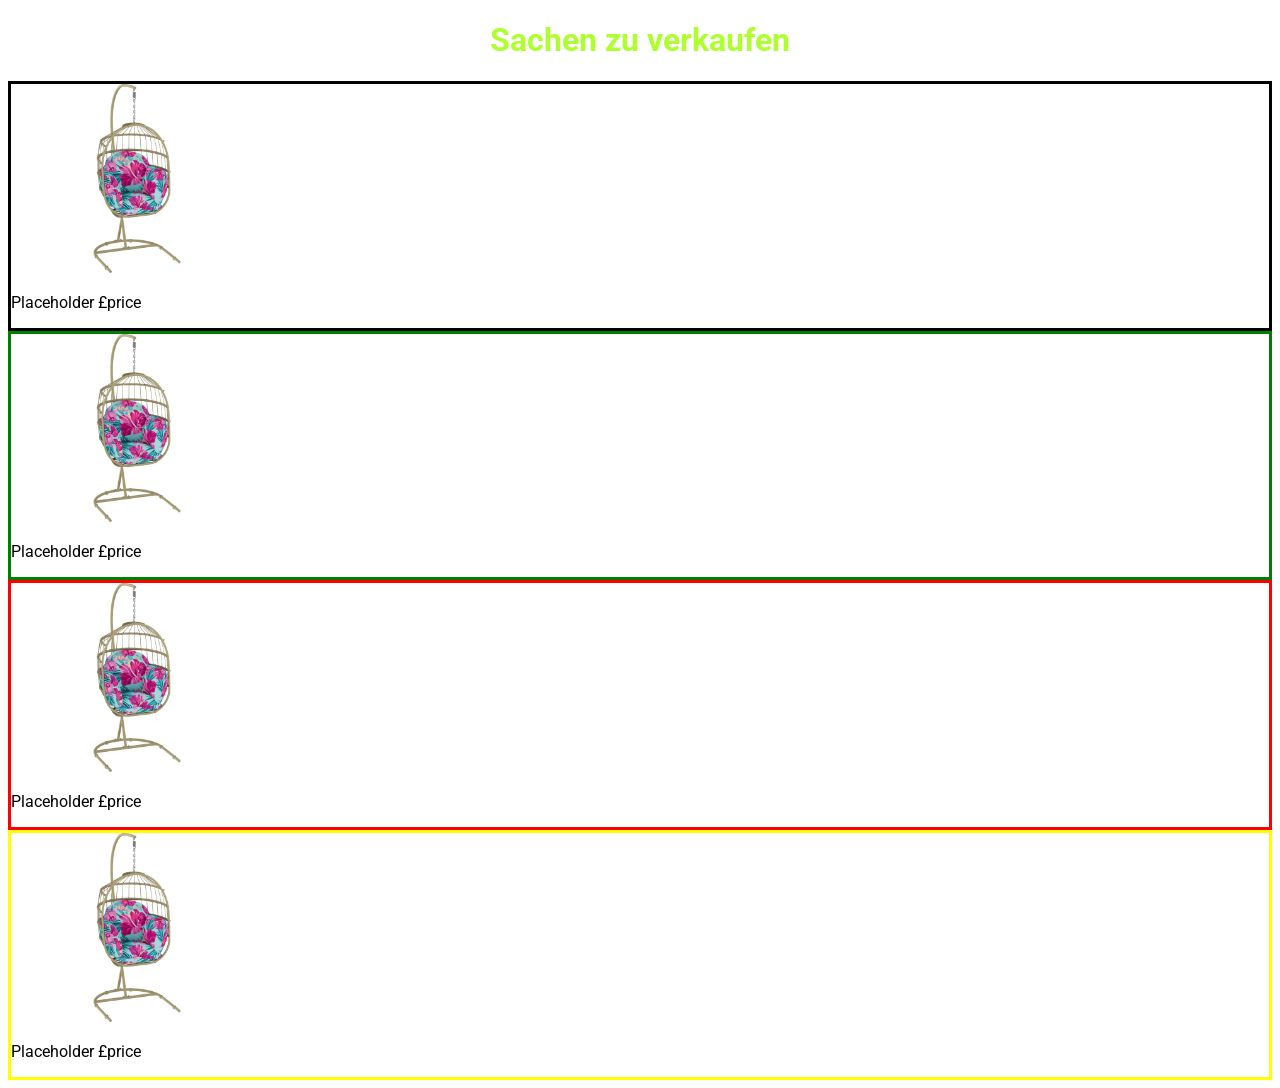
<file: index.html>
<!DOCTYPE html>
<html lang="en">
<head>
    <meta charset="UTF-8">
    <meta name="viewport" content="width=device-width, initial-scale=1.0">
    <link rel="stylesheet" href="styles.css">
    <link rel="preconnect" href="https://fonts.googleapis.com">
    <link rel="preconnect" href="https://fonts.gstatic.com" crossorigin>
    <link href="https://fonts.googleapis.com/css2?family=Roboto:ital,wght@0,100..900;1,100..900&display=swap" rel="stylesheet">
    <title>zu verkaufen</title>
</head>
    <body>
        <h1>Sachen zu verkaufen</h1>
            <main>
                <article id="makeblack">
                    <img src="obi_hanging_chair.webp" style="width:20%;" alt="Placeholder Image"/>
                    <p>Placeholder £price</p>
                </article>
                <article id="makegreen" >
                    <img src="obi_hanging_chair.webp" style="width:20%;" alt="Placeholder Image"/>
                    <p>Placeholder £price</p>
                </article>
                <article id="makered">
                    <img src="obi_hanging_chair.webp" style="width:20%;" alt="Placeholder Image"/>
                    <p>Placeholder £price</p>
                </article>
                <article id="makeyellow">
                    <img src="obi_hanging_chair.webp" style="width:20%;" alt="Placeholder Image"/>
                    <p>Placeholder £price</p>
                </article>
            </main>
    </body>
</html>
</file>
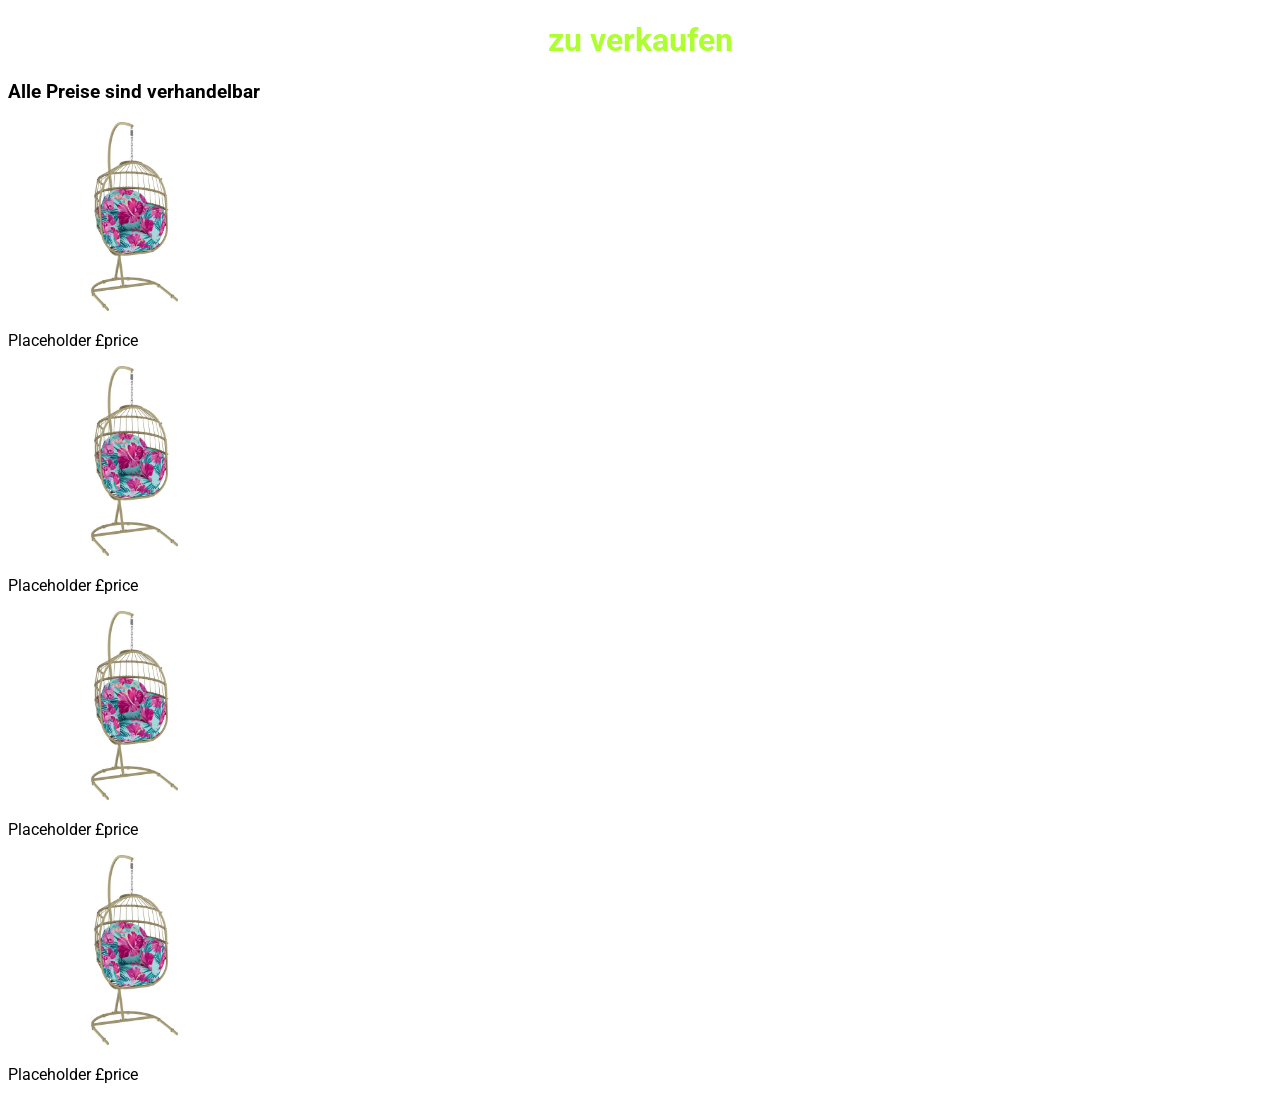
<file: main.html>
<!DOCTYPE html>
<html lang="en">
<head>
    <meta charset="UTF-8">
    <meta name="viewport" content="width=device-width, initial-scale=1.0">
    <link rel="stylesheet" href="styles.css">
    <link rel="preconnect" href="https://fonts.googleapis.com">
    <link rel="preconnect" href="https://fonts.gstatic.com" crossorigin>
    <link href="https://fonts.googleapis.com/css2?family=Roboto:ital,wght@0,100..900;1,100..900&display=swap" rel="stylesheet">
    <title>zu verkaufen</title>
</head>
    <body>
        <h1>zu verkaufen</h1>
        <h3>Alle Preise sind verhandelbar</h3>
            <main>
                <article>
                    <img src="obi_hanging_chair.webp" style="width:20%;" alt="Placeholder Image"/>
                    <p>Placeholder £price</p>
                </article>
                <article>
                    <img src="obi_hanging_chair.webp" style="width:20%;" alt="Placeholder Image"/>
                    <p>Placeholder £price</p>
                </article>
                <article>
                    <img src="obi_hanging_chair.webp" style="width:20%;" alt="Placeholder Image"/>
                    <p>Placeholder £price</p>
                </article>
                <article>
                    <img src="obi_hanging_chair.webp" style="width:20%;" alt="Placeholder Image"/>
                    <p>Placeholder £price</p>
                </article>
            </main>
    </body>
</html>
</file>
<file: styles.css>
/**/
body{
    font-family: 'Roboto', sans-serif;
}

#makeblack{
    border: solid 3px black;
}
#makegreen{
    border: solid 3px green;
}
#makered{
    border: solid 3px red;
}
#makeyellow{
    border: solid 3px yellow;
}

h1
{
    text-align: center;
    color: greenyellow;
}
</file>
